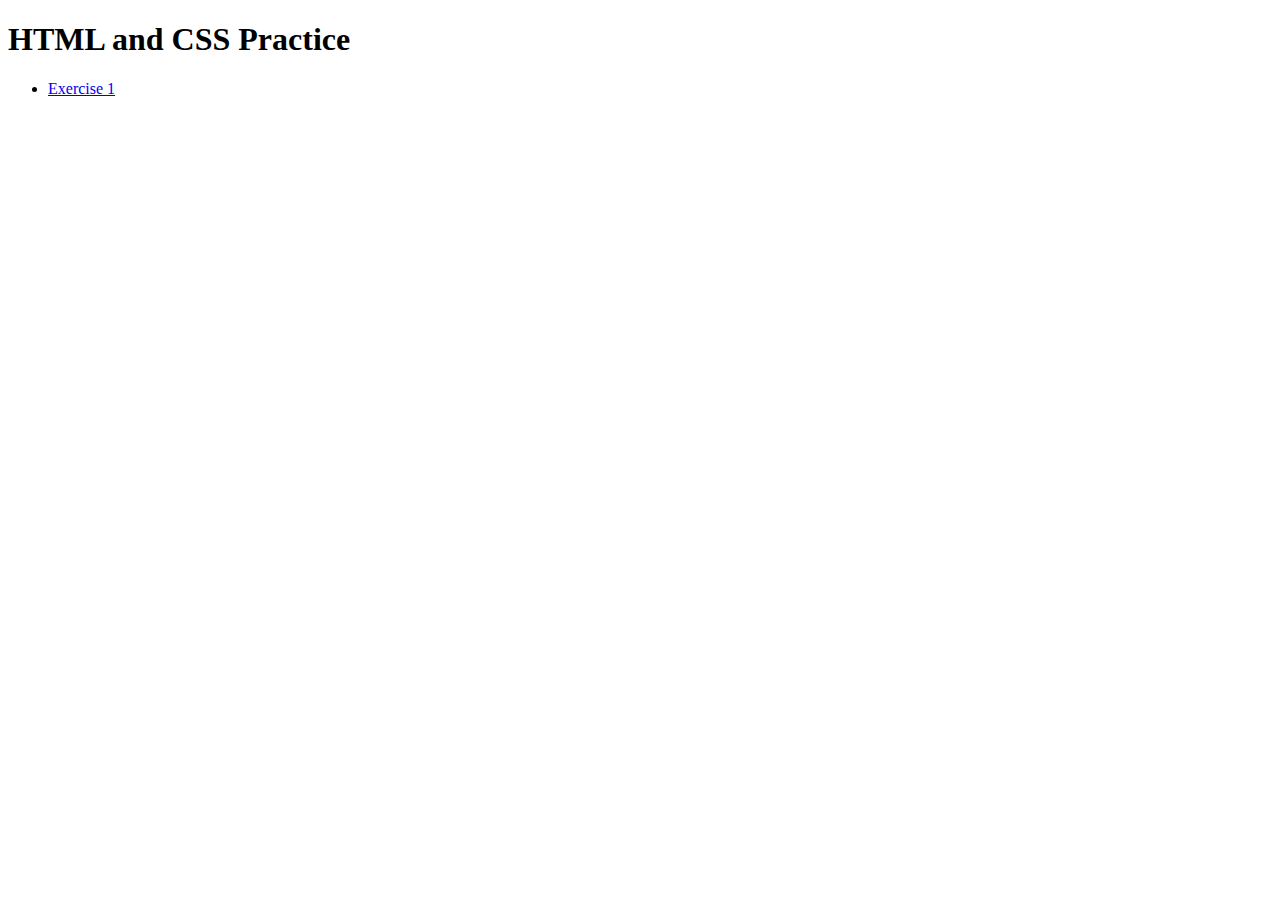
<file: classwork/index.html>
<!DOCTYPE html>
<html lang="en">
    <head>
        <meta charset="UTF-8">
        <title>Practice</title>
    </head>
    <body>
        <h1>HTML and CSS Practice</h1>
        <ul>
            <li><a href="./exercise1.html">Exercise 1</a></li>
        </ul>
    </body>
</html>
</file>
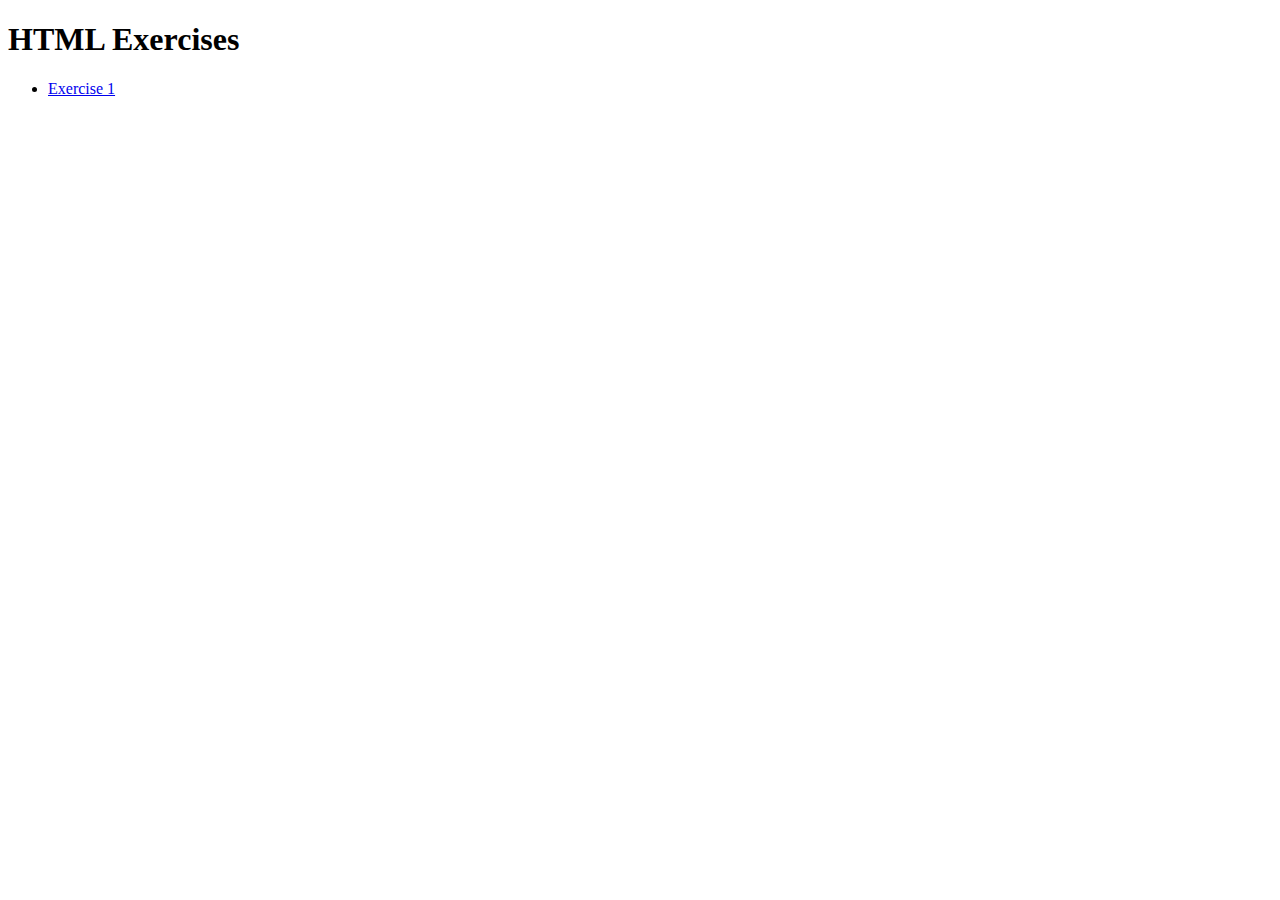
<file: exercises/index.html>
<!DOCTYPE html>
<html lang="en">
    <head>
        <meta charset="UTF-8">
        <title>Exercises</title>
    </head>
    <body>
        <h1>HTML Exercises</h1>
        <ul>
            <li><a href="./exercise1.html">Exercise 1</a></li>
        </ul>
    </body>
</html>
</file>
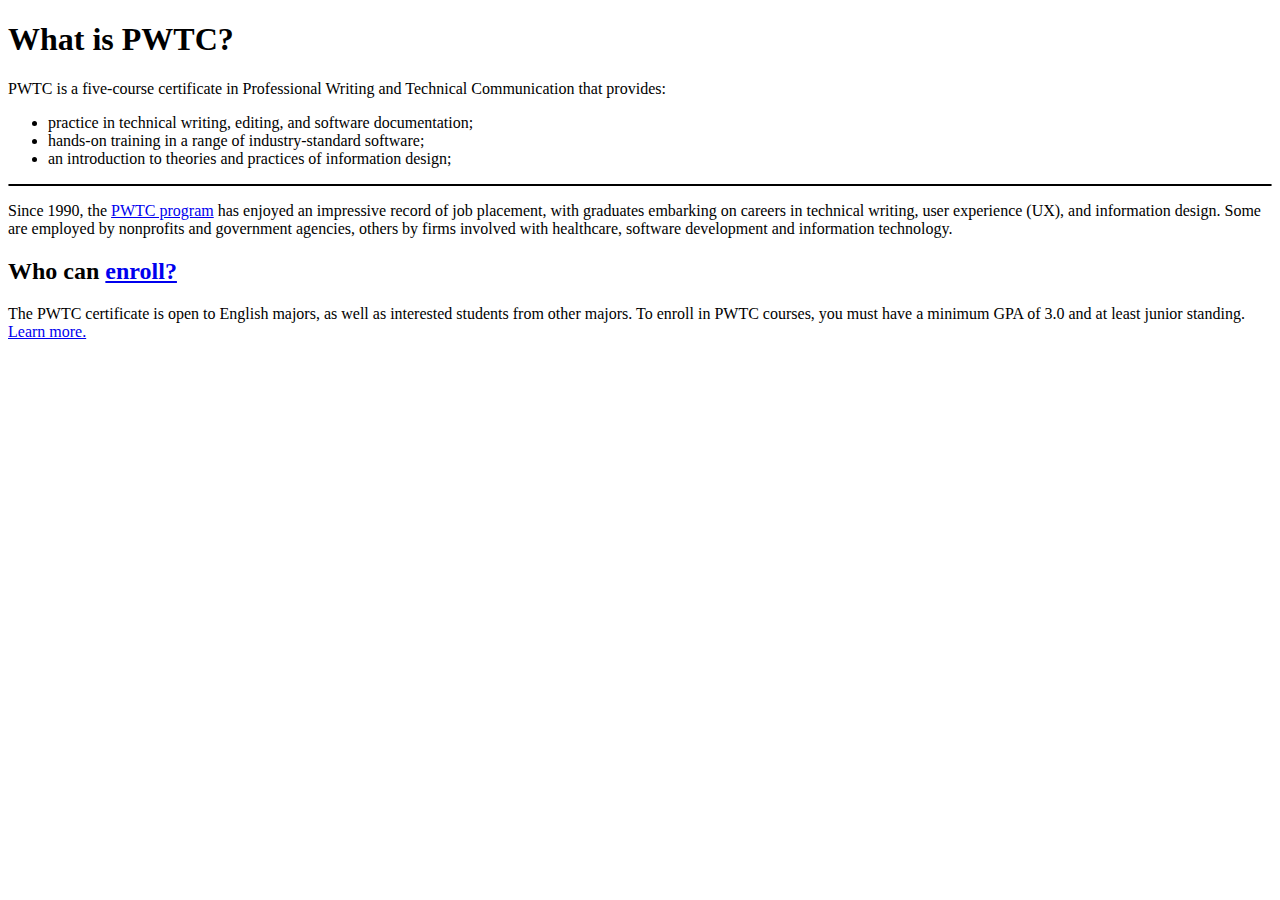
<file: classwork/practice1.html>
<!DOCTYPE html>

<html lang="en">

<head>
    <title>Professional Writing and Technical Communication Program at UMass Amherst</title>
    <meta charset="UTF-8">
    <link href="css/practice1.css" rel="stylesheet">
</head>

<body>
    <h1>What is PWTC?</h1>

    <p> PWTC is a five-course certificate in Professional Writing and Technical Communication that provides:</p>

    <ul>
        <li>practice in technical writing, editing, and software documentation;</li>
        <li>hands-on training in a range of industry-standard software;</li>
        <li>an introduction to theories and practices of information design;</li>
    </ul>

    <hr>

    <p>Since 1990, the <a href="https://websites.umass.edu/english391c-jlsolber/calendar-ordway/#week2">PWTC program</a>
        has enjoyed an impressive record of job placement, with graduates embarking on careers in technical writing,
        user experience (UX), and information design. Some are employed by nonprofits and government agencies, others by
        firms involved with healthcare, software development and information technology.</p>

    <h2>Who can <a href="practice2.html#teaching">enroll?</a></h2>

    <p>The PWTC certificate is open to English majors, as well as interested students from other majors. To enroll in
        PWTC courses, you must have a minimum GPA of 3.0 and at least junior standing. <a
            href=“https://www.umass.edu/english/professional-writing-and-technical-communication”>Learn more.</a></p>
</body>

</html>
</file>
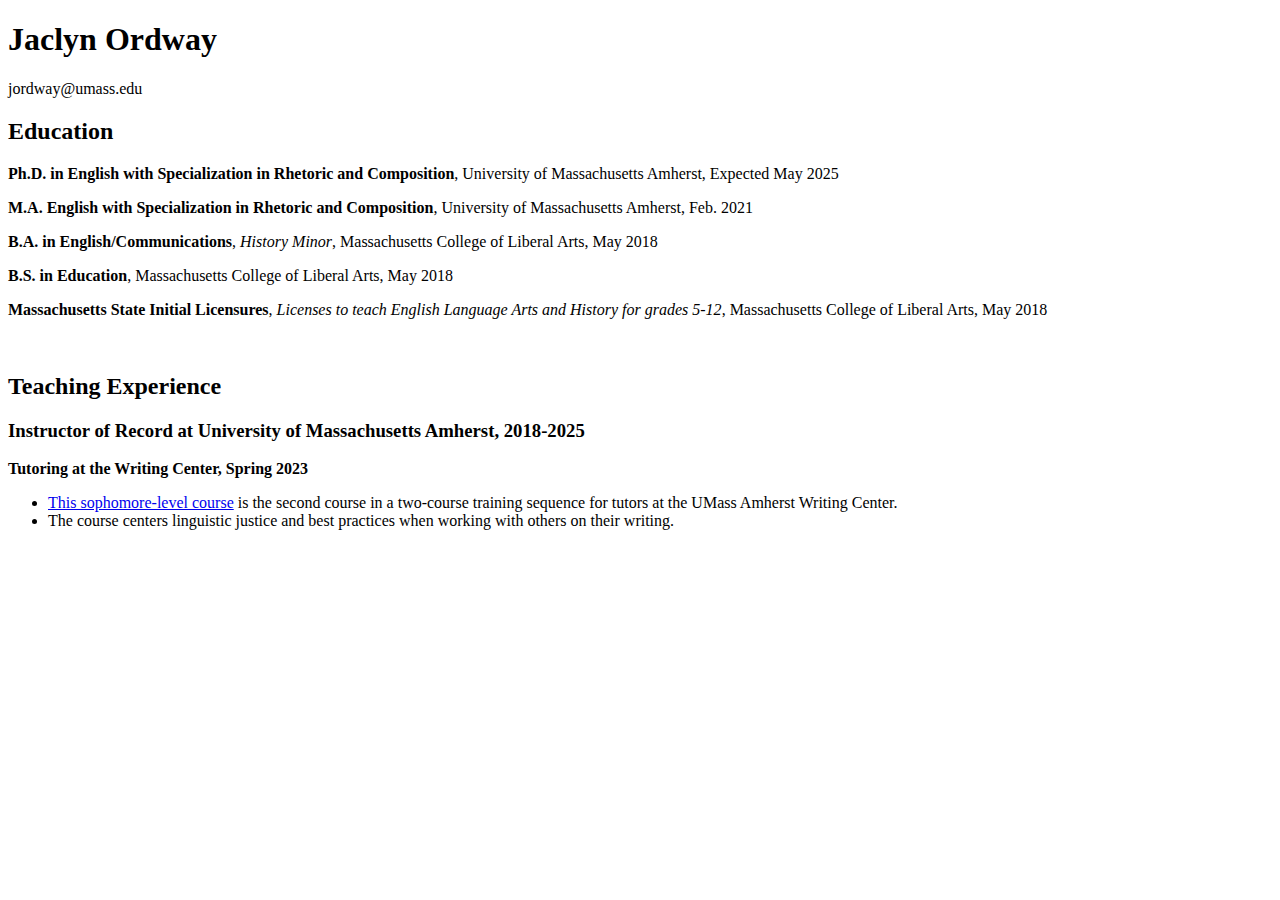
<file: classwork/practice2.html>
<!DOCTYPE html>
<html lang="en">
    <head>
        <meta charset="UTF-8">
        <title>Jaclyn Ordway</title>
    </head>
    <body>
        <h1 id="top"><strong>Jaclyn Ordway</strong></h1>
        <p>jordway@umass.edu</p>
        <h2 id="education"><strong>Education</strong></h2>
        <p><strong>Ph.D. in English with Specialization in Rhetoric and Composition</strong>, University of Massachusetts Amherst, Expected May 2025</p>
        <p><strong>M.A. English with Specialization in Rhetoric and Composition</strong>, University of Massachusetts Amherst, Feb. 2021</p>
        <p><strong>B.A. in English/Communications</strong>, <em>History Minor</em>, Massachusetts College of Liberal Arts, May 2018</p>
        <p><strong>B.S. in Education</strong>, Massachusetts College of Liberal Arts, May 2018</p>
        <p><strong>Massachusetts State Initial Licensures</strong>, <em>Licenses to teach English Language Arts and History for grades 5-12</em>, Massachusetts College of Liberal Arts, May 2018</p>
        <br>
        <h2 id="teaching"><strong>Teaching Experience</strong></h2>
        <h3>Instructor of Record at University of Massachusetts Amherst, 2018-2025</h3>
        <p><strong>Tutoring at the Writing Center, Spring 2023</strong>
            <ul>
                <li><a href="#education">This sophomore-level course</a> is the second course in a two-course training sequence for tutors at the UMass Amherst Writing Center.</li>
                <li>The course centers linguistic justice and best practices when working with others on their writing.</li>
            </ul>
        </p>
    </body>
</html>
</file>
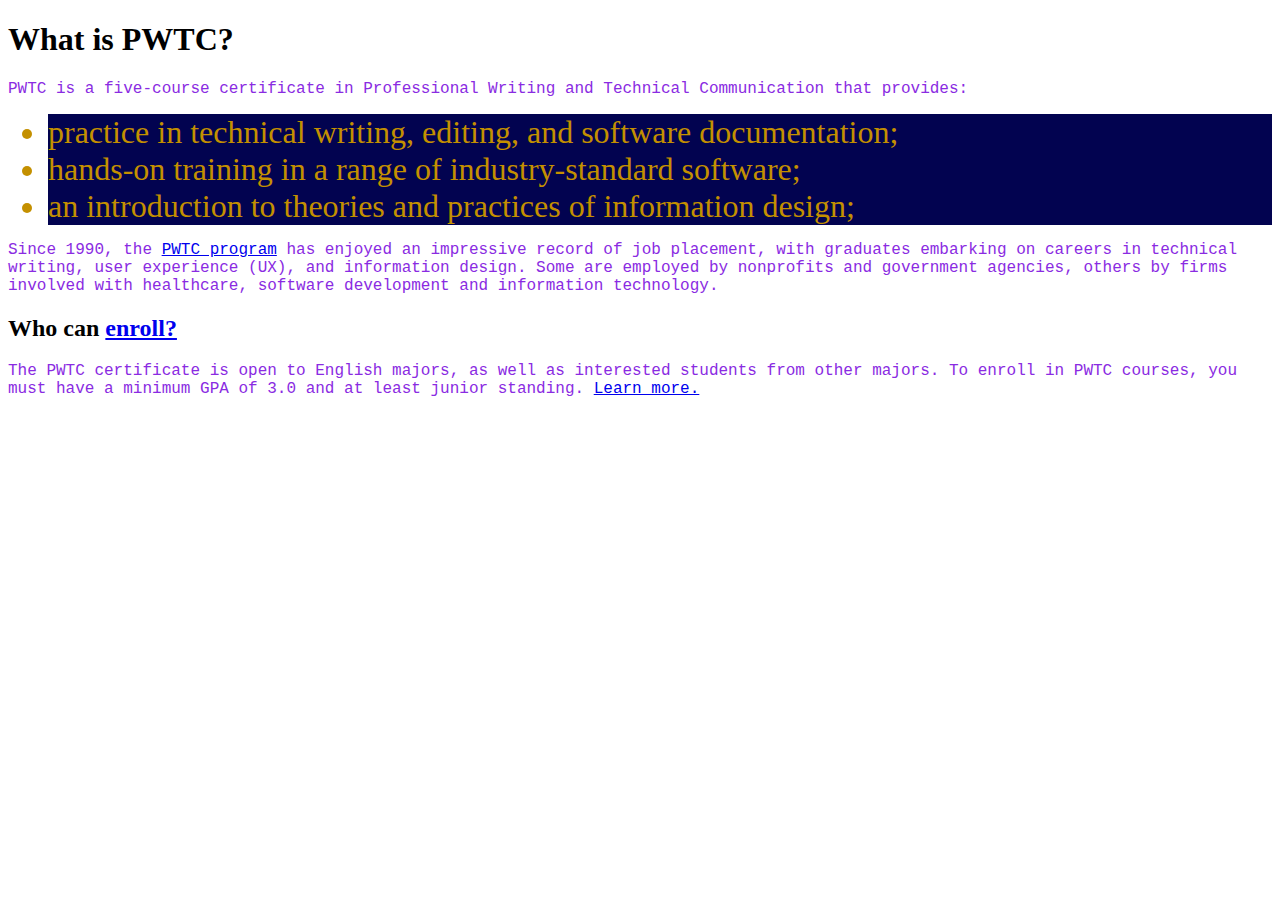
<file: classwork/practice3.html>
<!DOCTYPE html>

<html lang="en">

<head>
    <title>Professional Writing and Technical Communication Program at UMass Amherst</title>
    <meta charset="UTF-8">
    <style>
        p {
            font-family: 'Courier New', Courier, monospace;
            color:blueviolet
        }

        li {
            font-size: xx-large;
            color: #c49000;
            background-color: #020350;
        }
    </style>
</head>

<body>
    <h1>What is PWTC?</h1>

    <p> PWTC is a five-course certificate in Professional Writing and Technical Communication that provides:</p>

    <ul>
        <li>practice in technical writing, editing, and software documentation;</li>
        <li>hands-on training in a range of industry-standard software;</li>
        <li>an introduction to theories and practices of information design;</li>
    </ul>

    <p>Since 1990, the <a href="https://websites.umass.edu/english391c-jlsolber/calendar-ordway/#week2">PWTC program</a>
        has enjoyed an impressive record of job placement, with graduates embarking on careers in technical writing,
        user experience (UX), and information design. Some are employed by nonprofits and government agencies, others by
        firms involved with healthcare, software development and information technology.</p>

    <h2>Who can <a href="practice2.html#teaching">enroll?</a></h2>

    <p>The PWTC certificate is open to English majors, as well as interested students from other majors. To enroll in
        PWTC courses, you must have a minimum GPA of 3.0 and at least junior standing. <a
            href=“https://www.umass.edu/english/professional-writing-and-technical-communication”>Learn more.</a></p>
</body>

</html>
</file>
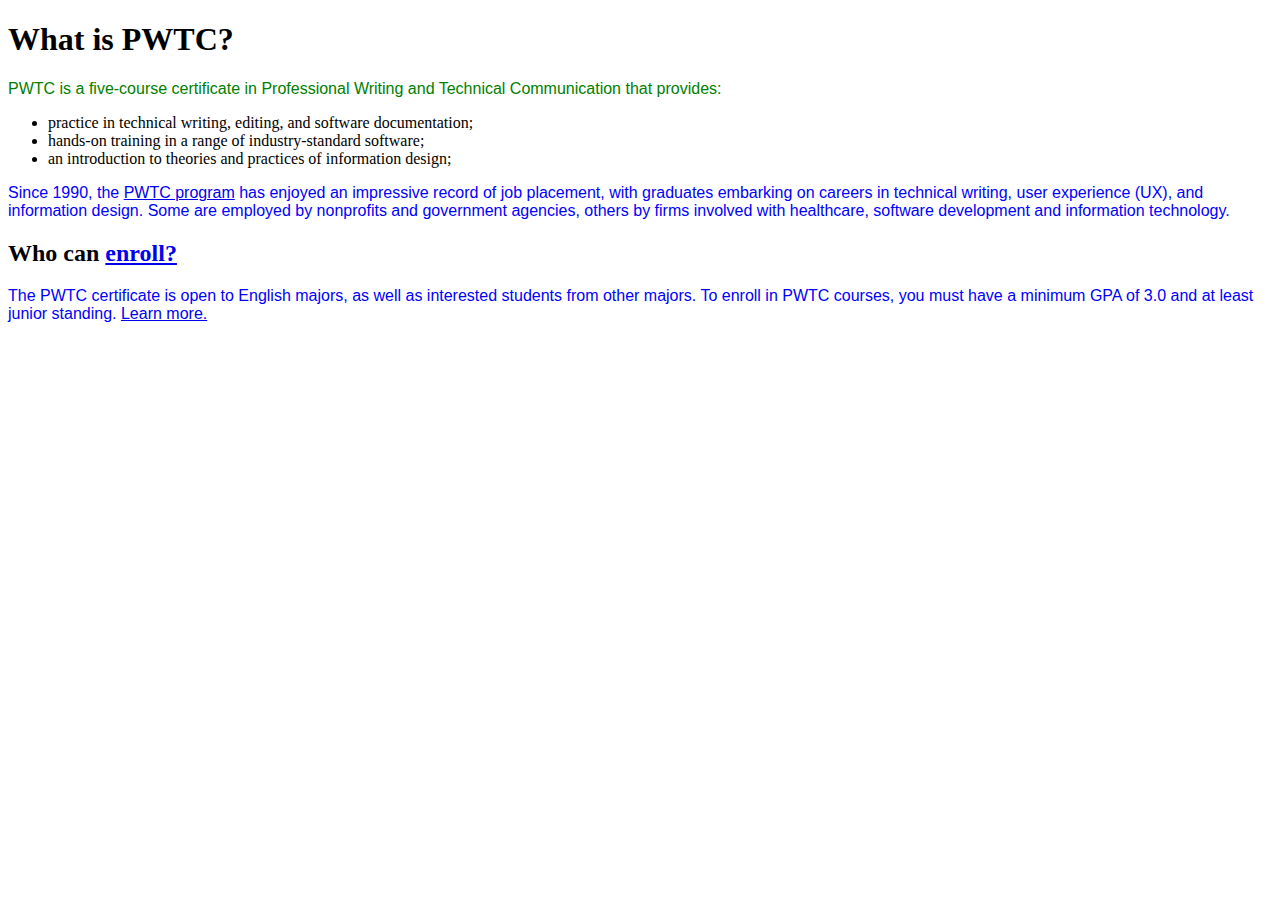
<file: classwork/practice4.html>
<!DOCTYPE html>

<html lang="en">

<head>
    <title>Professional Writing and Technical Communication Program at UMass Amherst</title>
    <meta charset="UTF-8">
    <link href="css/practice4.css" rel="stylesheet">
</head>

<body>
    <h1>What is PWTC?</h1>

    <p id="intro"> PWTC is a five-course certificate in Professional Writing and Technical Communication that provides:</p>

    <ul>
        <li>practice in technical writing, editing, and software documentation;</li>
        <li>hands-on training in a range of industry-standard software;</li>
        <li>an introduction to theories and practices of information design;</li>
    </ul>

    <p>Since 1990, the <a href="https://websites.umass.edu/english391c-jlsolber/calendar-ordway/#week2">PWTC program</a>
        has enjoyed an impressive record of job placement, with graduates embarking on careers in technical writing,
        user experience (UX), and information design. Some are employed by nonprofits and government agencies, others by
        firms involved with healthcare, software development and information technology.</p>

    <h2>Who can <a href="practice2.html#teaching">enroll?</a></h2>

    <p>The PWTC certificate is open to English majors, as well as interested students from other majors. To enroll in
        PWTC courses, you must have a minimum GPA of 3.0 and at least junior standing. <a
            href=“https://www.umass.edu/english/professional-writing-and-technical-communication”>Learn more.</a></p>
</body>

</html>
</file>
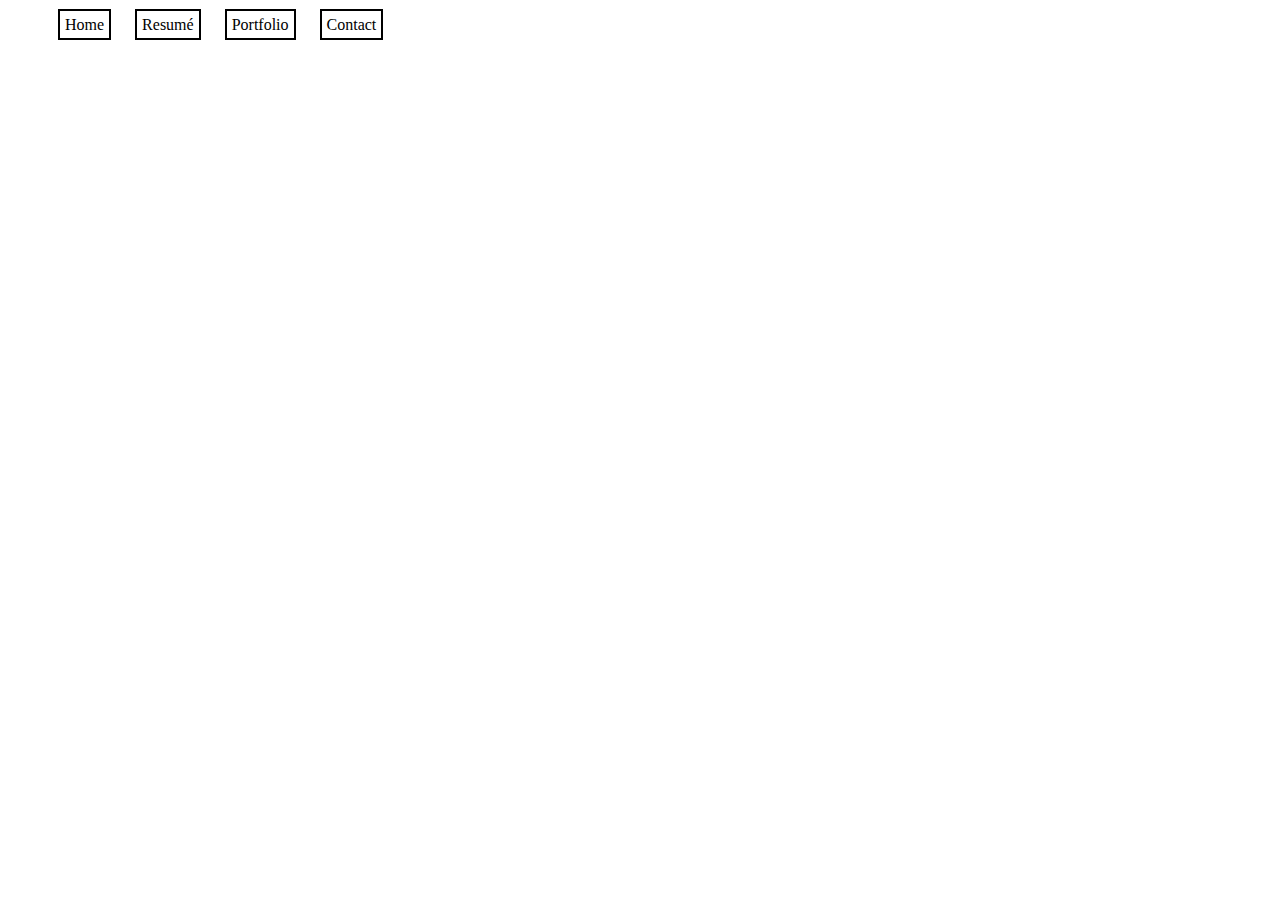
<file: classwork/practice5.html>
<!DOCTYPE html>

<html lang="en">

<head>
    <title>Practice 5</title>
    <meta charset="UTF-8">
    <link href="css/practice5.css" rel="stylesheet">
</head>
<body>
    <ul>
        <li>Home</li>
        <li>Resumé</li>
        <li>Portfolio</li>
        <li>Contact</li>
    </ul>
</body>
</html>
</file>
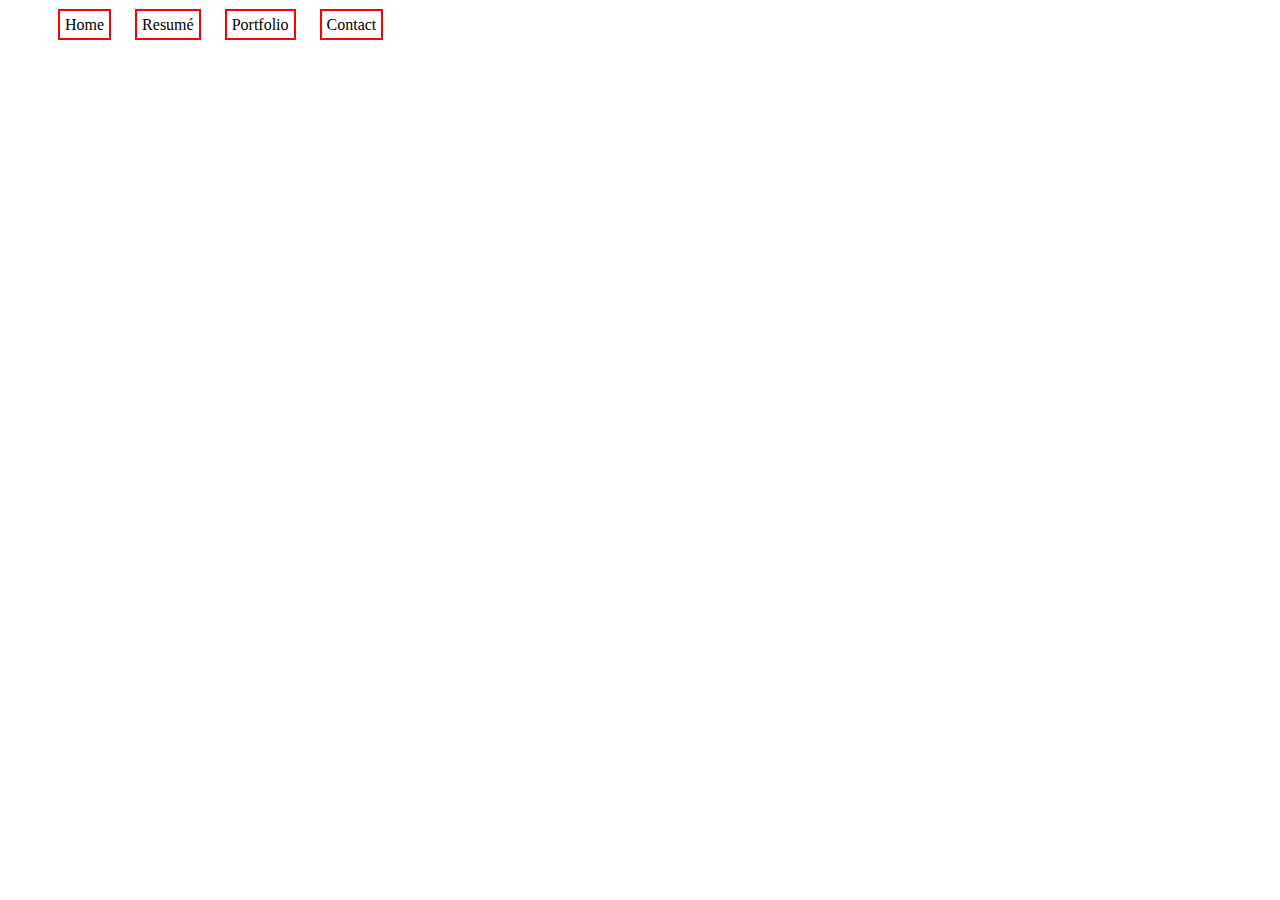
<file: classwork/practice6.html>
<!DOCTYPE html>

<html lang="en">

<head>
    <title>Practice 6</title>
    <meta charset="UTF-8" name="viewport" content="width=device-width, initial-scale=1.0">
    <link href="css/practice6.css" rel="stylesheet">
</head>
<body>
    <ul>
        <li>Home</li>
        <li>Resumé</li>
        <li>Portfolio</li>
        <li>Contact</li>
    </ul>
</body>
</html>
</file>
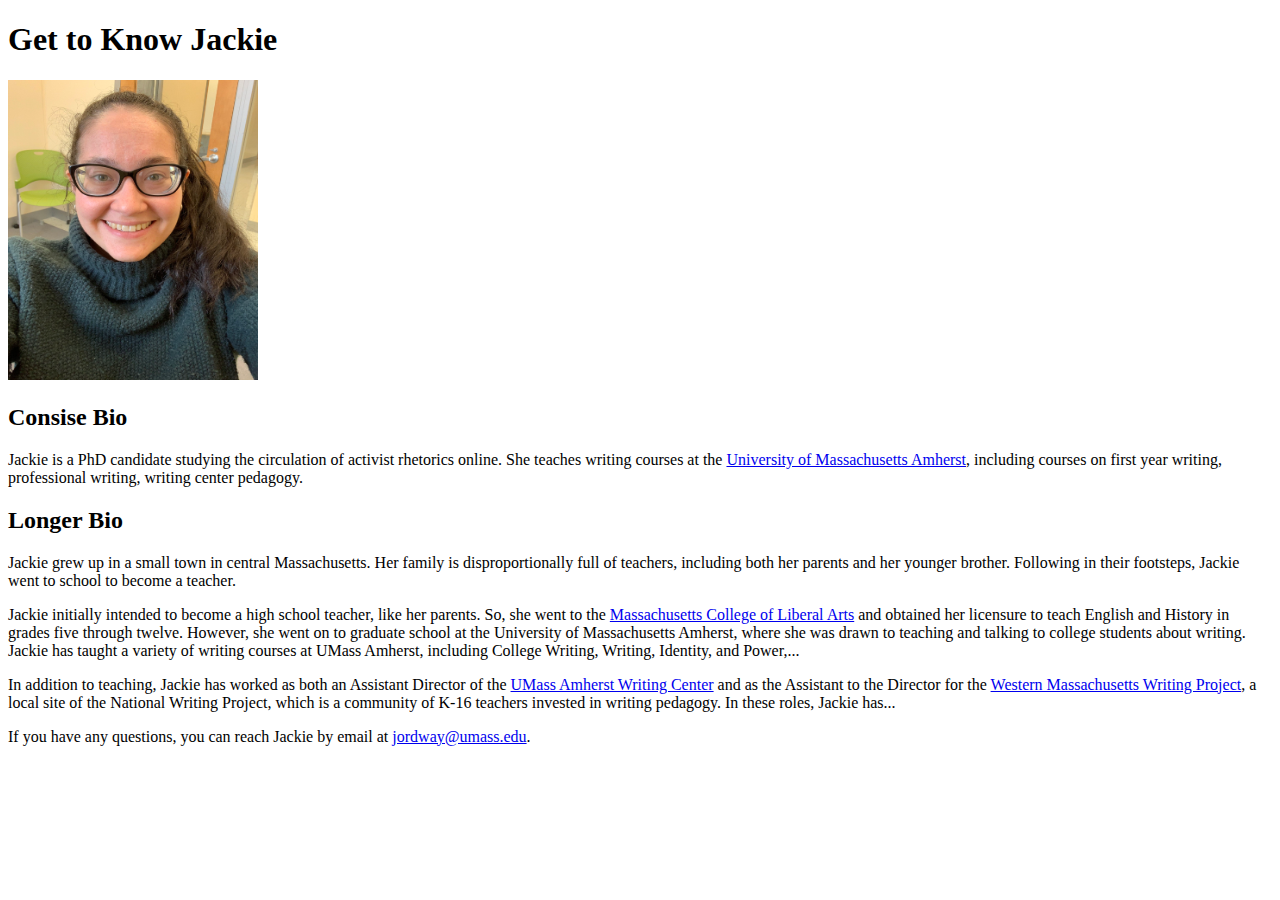
<file: exercises/exercise1.html>
<!DOCTYPE html>
<html lang="en">
    <head>
        <meta charset="UTF-8">
        <title>Jackie Ordway's Biography</title>

    </head>

    <body>

        <h1>Get to Know Jackie</h1>
        <img src="../images/jordway-headshot.jpg" alt="Jackie Ordway in a sweater at her old office in the library." width="250" height="300">
        <h2>Consise Bio</h2>
        <p>Jackie is a PhD candidate studying the circulation of activist rhetorics online. She teaches writing courses at the 
            <a href="https://www.umass.edu">University of Massachusetts Amherst</a>, including courses on first year writing, professional writing, writing center pedagogy.</p>
        <h2>Longer Bio</h2>
        <p>Jackie grew up in a small town in central Massachusetts. Her family is disproportionally full of teachers, including both her parents and her younger brother. 
            Following in their footsteps, Jackie went to school to become a teacher.</p>
        <p>Jackie initially intended to become a high school teacher, like her parents. So, she went to the <a href="https://www.mcla.edu">Massachusetts College of Liberal Arts</a> 
            and obtained her licensure to teach English and History in grades five through twelve. However, she went on to graduate school at the University of Massachusetts 
            Amherst, where she was drawn to teaching and talking to college students about writing. Jackie has taught a variety of writing courses at UMass Amherst, including 
            College Writing, Writing, Identity, and Power,...</p>
        <p>In addition to teaching, Jackie has worked as both an Assistant Director of the <a href="https://www.umass.edu/writing-center/">UMass Amherst Writing Center</a> 
            and as the Assistant to the Director for the <a href="https://www.westfield.ma.edu/western-ma-writing-project">Western Massachusetts Writing Project</a>, a local 
            site of the National Writing Project, which is a community of K-16 teachers invested in writing pedagogy. In these roles, Jackie has...</p>
        <p>If you have any questions, you can reach Jackie by email at <a href="mailto:jordway@umass.edu">jordway@umass.edu</a>.</p>
    </body>
</html>
</file>
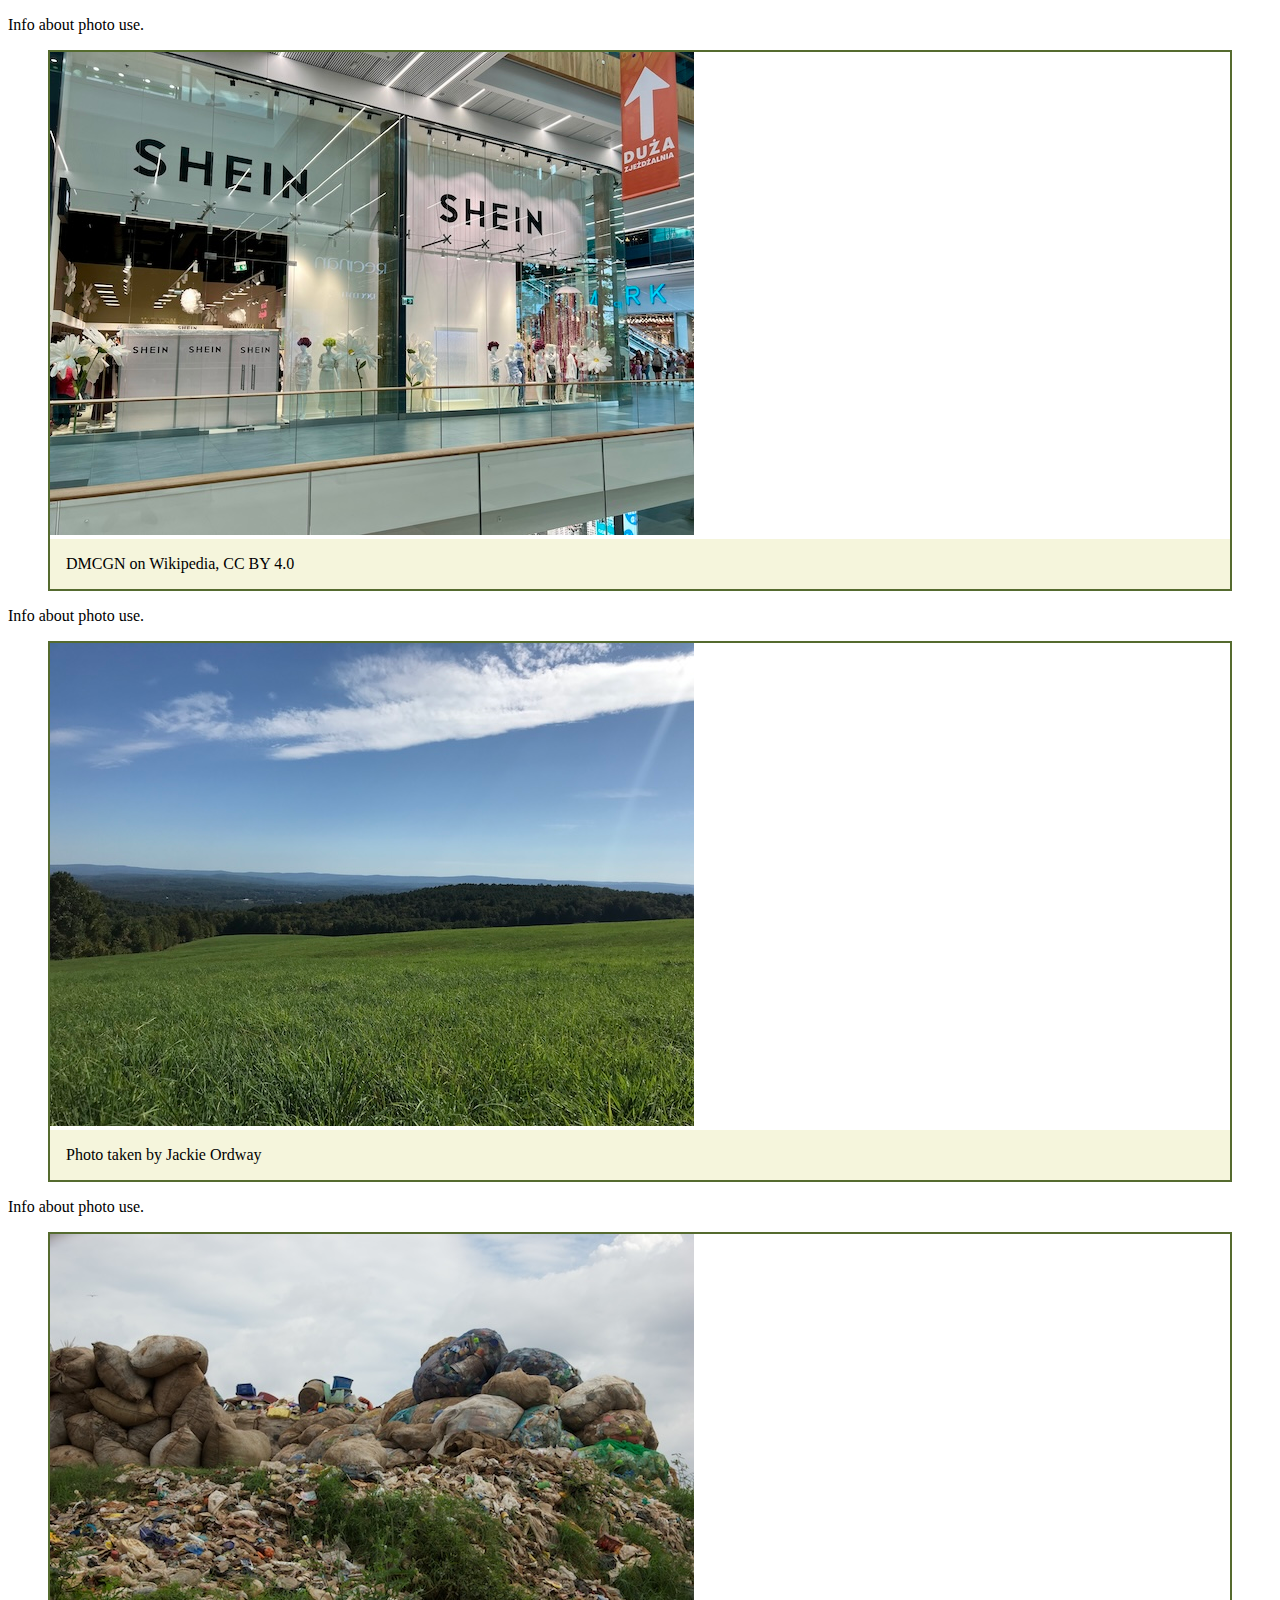
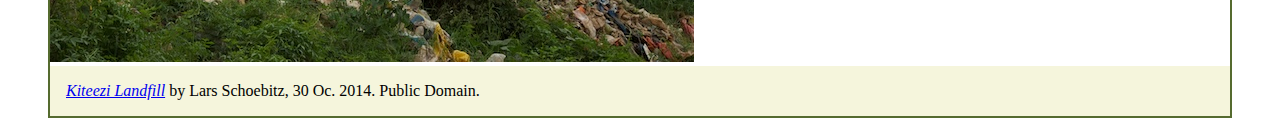
<file: exercises/exercise4.html>
<!DOCTYPE html>

<html lang="en">

    <head>

        <meta charset="UTF-8">

        <title>Images Exercise 4</title>

        <style>
            figure {
                border: solid darkolivegreen 2px;
            }
            figcaption {
                background-color: beige;
                padding: 1rem;
            }
            img {
                max-width: 100%;
            }
        </style>

    </head>

    <main>

        <p>Info about photo use.</p>

        <figure>
            <img src="../images/shein_store.jpg" alt="First SHEIN storefront in Warsaw, Poland.">
            <figcaption>DMCGN on Wikipedia, CC BY 4.0</figcaption>
        </figure>

        <p>Info about photo use.</p>

        <figure>
            <img src="../images/mountain_landscape.jpg" alt="Mountain view in Shelburne Falls, Massachusetts.">
            <figcaption>Photo taken by Jackie Ordway</figcaption>
        </figure>

        <p>Info about photo use.</p>

        <figure>
            <img src="../images/landfill.jpg" alt="A pile of trash in a landfill in Kampala, Uganda.">
            <figcaption><em><a href="https://www.flickr.com/photos/110829077@N08/15518678028/in/[base64]" target="_blank">Kiteezi Landfill</a></em> by Lars Schoebitz, 30 Oc. 2014. Public Domain.</figcaption>
        </figure>

    </main>

</html>
</file>
<file: classwork/css/practice1.css>
hr {
    border: solid black .5px;
    border-radius: .8rem;
    margin-top: 0px;
}
</file>
<file: classwork/css/practice4.css>
p {
    font-family: Impact, Haettenschweiler, 'Arial Narrow Bold', sans-serif;
    color:blue
}

p#intro {
    font-family: 'Lucida Sans', 'Lucida Sans Regular', 'Lucida Grande', 'Lucida Sans Unicode', Geneva, Verdana, sans-serif;
    color: green
}
</file>
<file: classwork/css/practice5.css>
li {
    border: 2px solid black;
    display: inline;
    margin: 10px;
    padding: 5px;
    height: 20px;
}
</file>
<file: classwork/css/practice6.css>
@media only screen and (orientation: portrait) {

    li {
        border: 2px solid black;
        display: inline;
        margin: 10px;
        padding: 5px;
        height: 20px;
    }
}

@media only screen and (orientation: landscape) {

    li {
        border: 2px solid red;
        display: inline;
        margin: 10px;
        padding: 5px;
        height: 20px;
    }
    }
</file>
